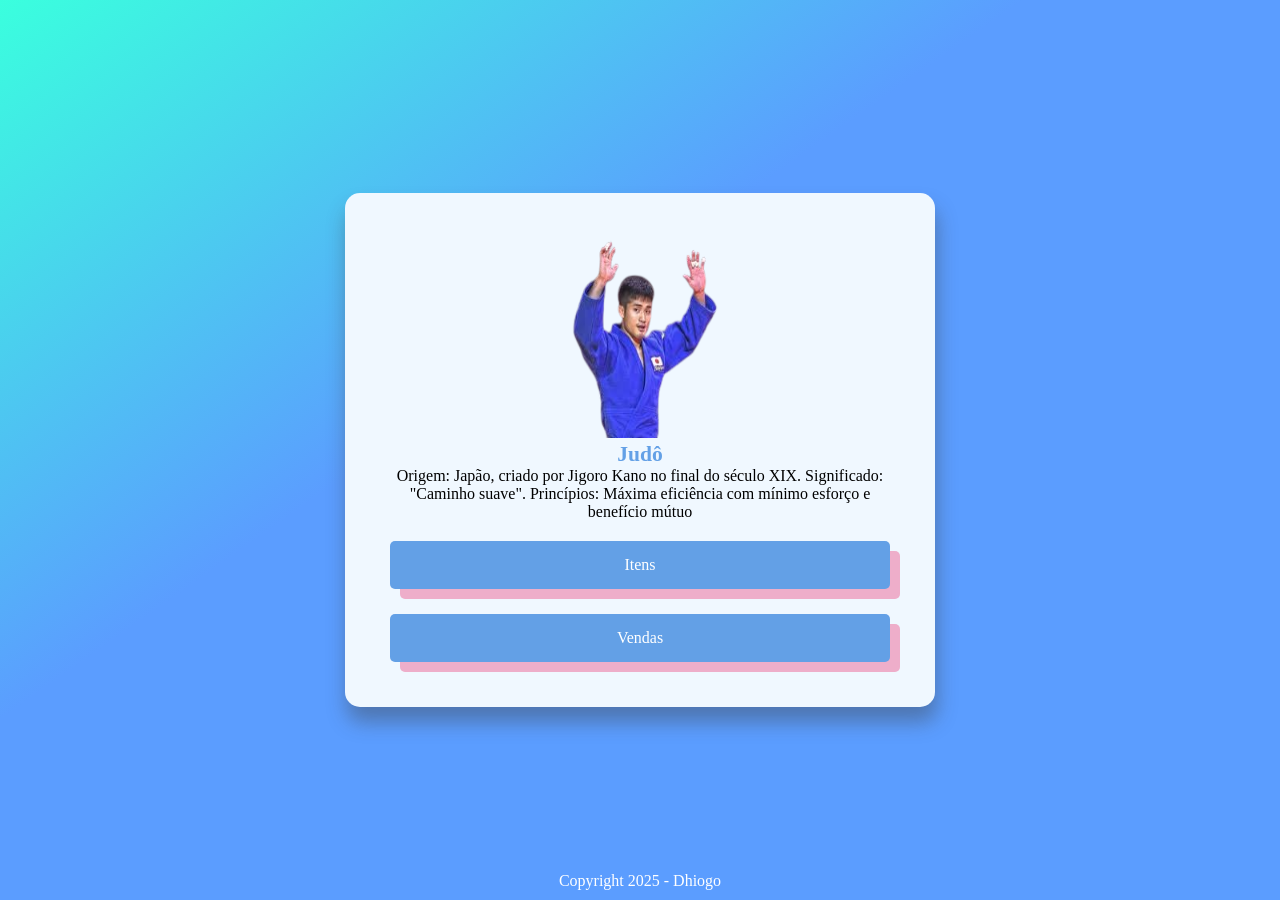
<file: index.html>
<!DOCTYPE html>
<html lang="pt-BR">
<head>
    <meta charset="UTF-8">
    <meta name="viewport" content="width=device-width, initial-scale=1.0">
    <title>Meus links</title>
    <link rel="stylesheet" href="style.css">
</head>
<body>
    <section>
        <header>
            <img src="img/Judô-removebg-preview.png" alt="">
            <h3>Judô</h3>
            <p>Origem: Japão, criado por Jigoro Kano no final do século XIX. Significado: "Caminho suave". Princípios: Máxima eficiência com mínimo esforço e benefício mútuo</p>
        </header>

        <main>
            <a href="item.html">Itens</a>
            <a href="venda.html">Vendas</a>
        </main>
    </section>

    <p class="footer">Copyright 2025 - Dhiogo</p>
</body>
</html>
</file>
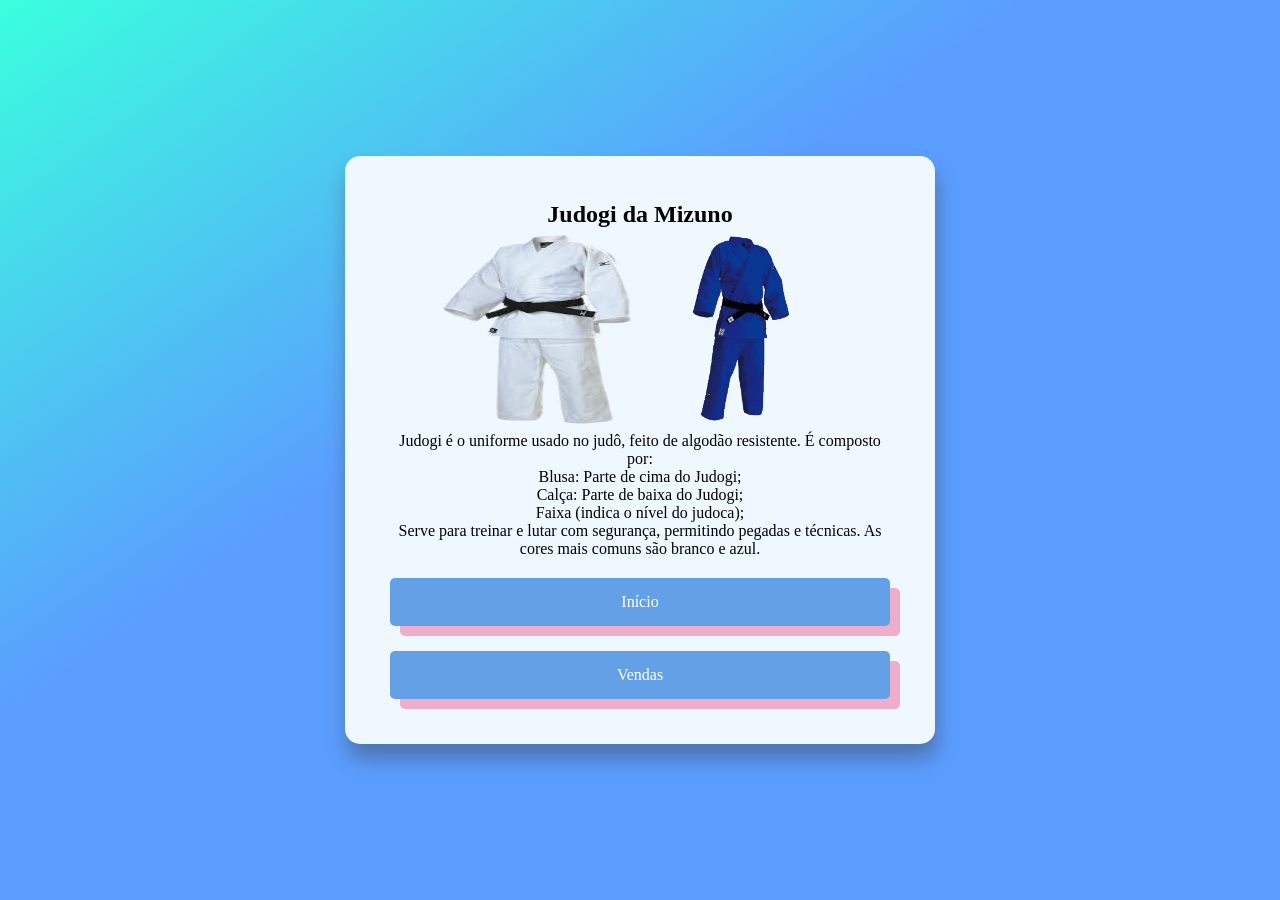
<file: item.html>
<!DOCTYPE html>
<html lang="pt-BR">
<head>
    <meta charset="UTF-8">
    <meta name="viewport" content="width=device-width, initial-scale=1.0">
    <title>Meus links</title>
    <link rel="stylesheet" href="style.css">
</head>
<body>
    <section>
        <header>
           
    <h2>Judogi da Mizuno</h2>
    <img src="img/judogi-branco-mizuno-removebg-preview.png" alt="Judogi-mizuno1">
    <img src="img/judogi-azul-mizuno-removebg-preview.png" alt="Judogi-mizuno2">
   
    <p>
        Judogi é o uniforme usado no judô, feito de algodão resistente.
        É composto por: <br>
        Blusa: Parte de cima do Judogi; <br>
        Calça: Parte de baixa do Judogi; <br>
        Faixa (indica o nível do judoca); <br>
        Serve para treinar e lutar com segurança, permitindo pegadas e técnicas.
        As cores mais comuns são branco e azul.
    </p>
    </header>


    <main>
        <a href="index.html">Início</a>
        <a href="venda.html">Vendas</a>
    </main>
    </section>
</body>
</html>
</file>
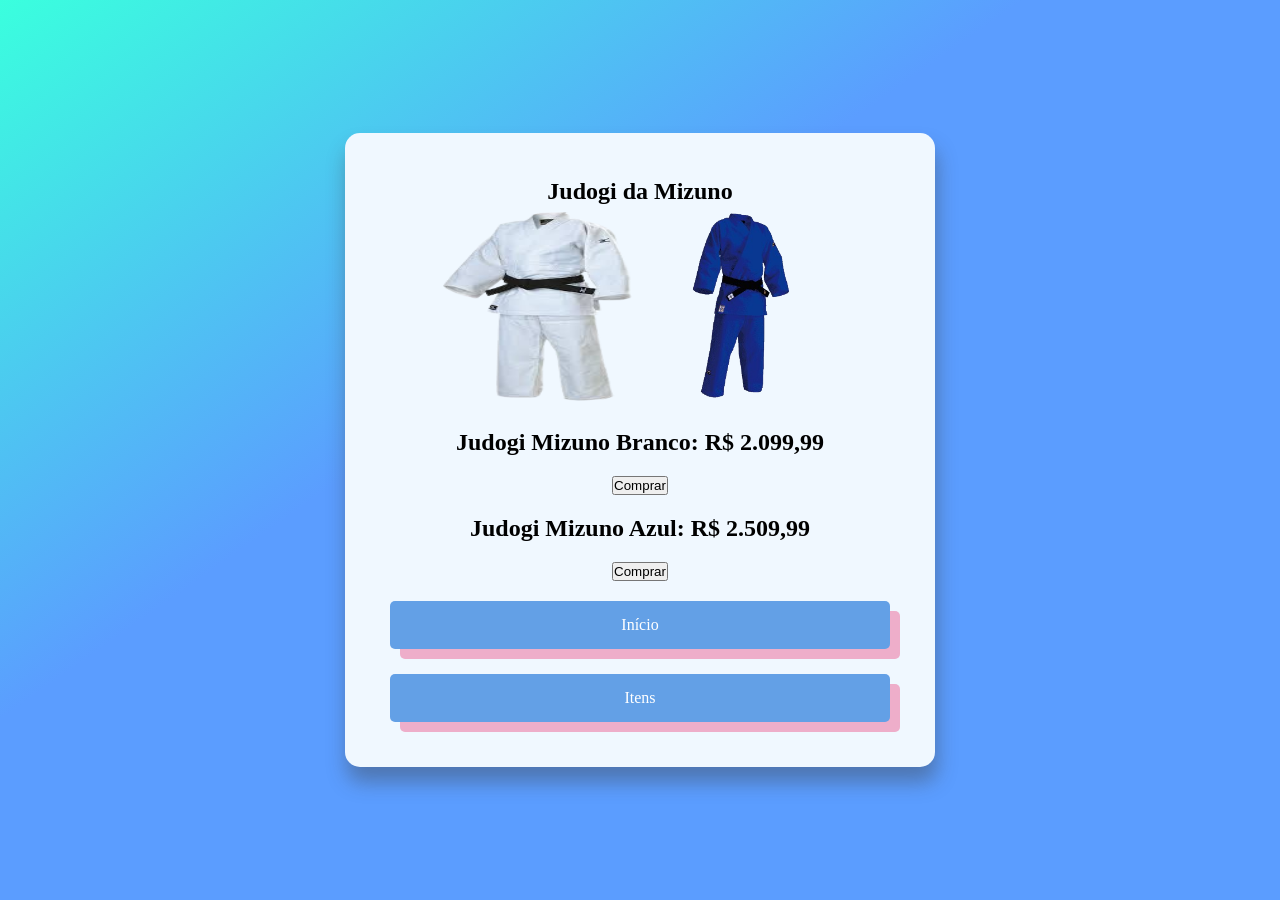
<file: venda.html>
<!DOCTYPE html>
<html lang="pt-BR">
<head>
    <meta charset="UTF-8">
    <meta name="viewport" content="width=device-width, initial-scale=1.0">
    <title>Meus links</title>
    <link rel="stylesheet" href="style.css">
</head>
<body>
    <section>
        <header>
           
    <h2>Judogi da Mizuno</h2>
    <img src="img/judogi-branco-mizuno-removebg-preview.png" alt="Judogi-mizuno1">
    <img src="img/judogi-azul-mizuno-removebg-preview.png" alt="Judogi-mizuno2">
    </header>

    <h2>
        Judogi Mizuno Branco:

        R$ 2.099,99
    </h2>

    <div>
        <input type="submit" value="Comprar">
    </div>

    <h2>
        Judogi Mizuno Azul:

        R$ 2.509,99
    </h2>

    <div>
        <input type="submit" value="Comprar">
    </div>

    <main>
        <a href="index.html">Início</a>
        <a href="item.html">Itens</a>
    </main>
    </section>
</body>
</html>
</file>
<file: style.css>
*{
    margin: 0;
    padding: 0;
}

body{
    display: flex;
    align-items: center;
    justify-content: center;
    height: 100vh;
    background-image: linear-gradient(to bottom right, #3affde 0%, #5b9dff 40%);
    animation: float 6s infinite alternate;
}

section{
    padding: 45px;
    background-color: aliceblue;
    width: 500px;
    border-radius: 15px;
    display: flex;
    align-items: center;
    justify-content: center;
    flex-direction: column;
    gap: 20px;
    text-align: center;
    box-shadow: 2px 15px 20px rgba(61, 61, 61, .4);
}

header img{
    width: 200px;
    height: 200px;
}

header h3{
    color: #63a0e6;
    font-size: 1.35rem;
}

main{
    display: flex;
    flex-direction: column;
    width: 100%;
    gap: 25px;
}

main a{
    background: #63a0e6;
    padding: 15px 0;
    text-decoration: none;
    color: white;
    border-radius: 5px;
    box-shadow: 10px 10px #eeaeCa;
    transition: all .1s ease-in-out;
}

main a:hover{
    opacity: .85;
}

.footer{
    position: absolute;
    bottom: 10px;
    color: white;
}


@media (max-width: 520px){
    section{
        width: 90%;
        padding: 30px;
    }



    header img{
        width: 100%;
    }
    header h3{
        font-size: 1.3rem;
        color: red;
}

main{
    gap: 15px;
}

main a{
    padding: 10px 0;
    box-shadow: 5px 5px #eeaeCa;
}
}
</file>
